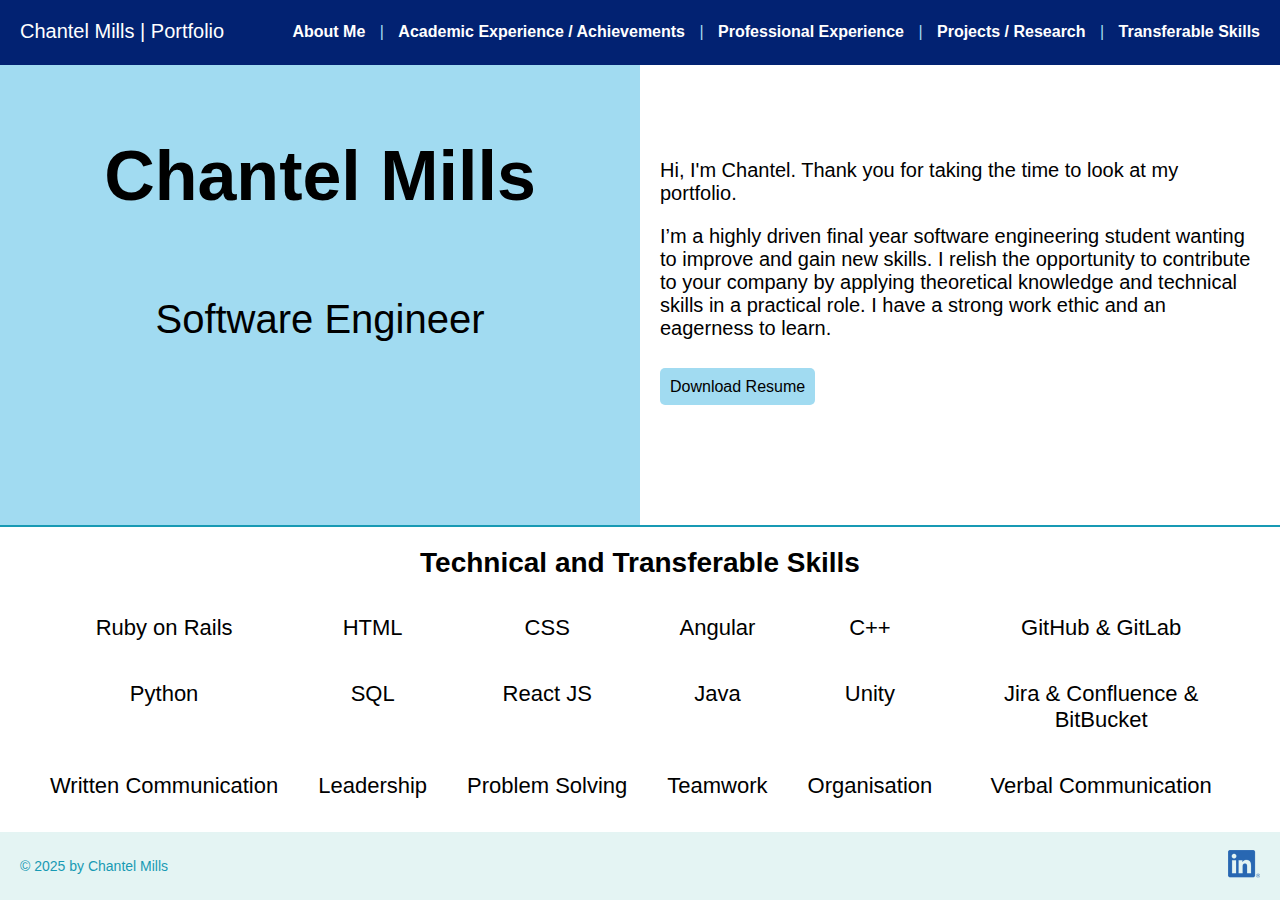
<file: index.html>
<!DOCTYPE html>
<html lang="en">
    <head>
        <meta charset="UTF-8">
        <meta name="viewport" content="width=device-width, initial-scale=1">
        <title>Chantel Mills | Software Engineer</title>
        <link rel="stylesheet" href="stylesheets/styles.css">
    </head>
    <body class="home">
        <div class="header">
            <p style="color: white;">Chantel Mills | Portfolio</p>
            <ul class="header_links">
                <li>
                    <a href="index.html">About Me</a>
                </li>
                <span>|</span>
                <li>
                    <a href="academic_experience.html">Academic Experience / Achievements</a>
                </li>
                <span>|</span>
                <li>
                    <a href="professional_experience.html">Professional Experience</a>
                </li>
                <span>|</span>
                <li>
                    <a href="projects.html">Projects / Research</a>
                </li>
                <span>|</span>
                <li>
                    <a href="skills.html">Transferable Skills</a>
                </li>
            </ul>
        </div>
        <div class="landing_page_content">
            <div class="main_content">
                <div class="left center">
                    <p style="font-size: 70px; font-weight: bold;">Chantel Mills</p>
                    <p style="font-size: 40px;">Software Engineer</p>
                </div>
                <div class="right">
                    <br><br><br>
                    <p>
                        Hi, I'm Chantel. Thank you for taking the time to look at my portfolio.
                    </p>
                    <p>
                        I’m a highly driven final year software engineering student wanting to improve and gain new skills. I relish the opportunity to contribute to your company by applying theoretical knowledge and technical skills in a practical role. I have a strong work ethic and an eagerness to learn.
                    </p>
                    <br>
                    <a href="documents/Chantel_Mills_Resume_ePorfolio.pdf" target="_blank" class="btn">
                        Download Resume
                    </a>
                </div>
            </div>
            <div class="skills">
                <p>Technical and Transferable Skills</p>
                <div>
                    <ul class="skill_list">
                        <li>Ruby on Rails</li>
                        <li>HTML</li>
                        <li>CSS</li>
                        <li>Angular</li>
                        <li>C++</li>
                        <li>GitHub & GitLab</li>
                        <li>Python</li>
                        <li>SQL</li>
                        <li>React JS</li>
                        <li>Java</li>
                        <li>Unity</li>
                        <li>Jira & Confluence & BitBucket</li>
                        <li>Written Communication</li>
                        <li>Leadership</li>
                        <li>Problem Solving</li>
                        <li>Teamwork</li>
                        <li>Organisation</li>
                        <li>Verbal Communication</li>
                    </ul>
                </div>
            </div>
        </div>
        <footer>
            <p>© 2025 by Chantel Mills</p>

            <!-- Add or remove any networks. -->
            <ul class="socials">
                <li>
                    <a href="https://www.linkedin.com/in/chantel-mills/" target="_blank"><img src="images/icon-logo-linkedin.png" alt="My LinkedIn"></a>
                    <!-- <a href="#" target="_blank"><img src="images/github-mark/github-mark.png" alt="My GitHub"></a> -->
                </li>
            </ul>
            <!-- End content edits here. -->
        </footer>
    </body>
</html>
</file>
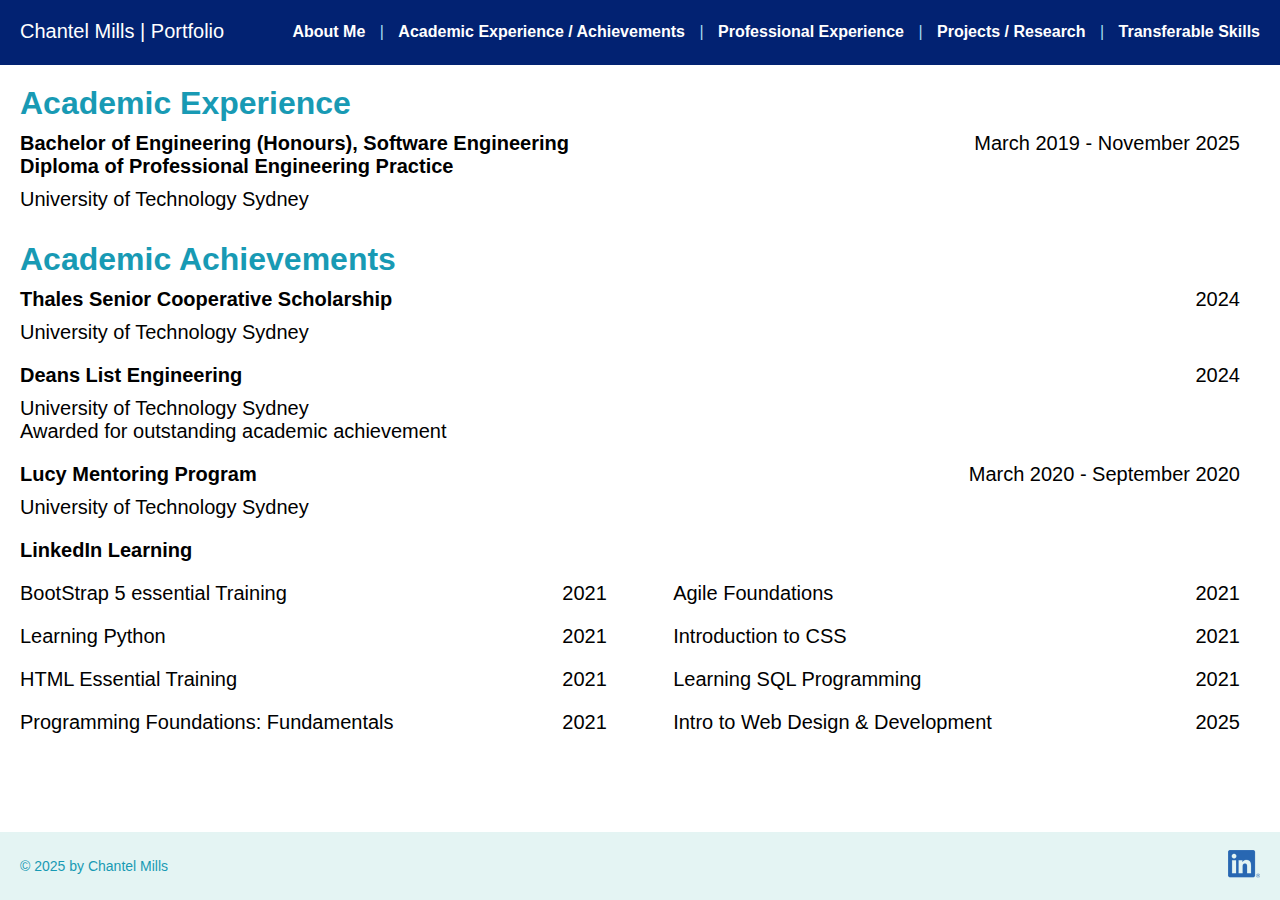
<file: academic_experience.html>
<!DOCTYPE html>
<html lang="en">
    <head>
        <meta charset="UTF-8">
        <meta name="viewport" content="width=device-width, initial-scale=1">
        <title>Chantel Mills | Software Engineer</title>
        <link rel="stylesheet" href="stylesheets/styles.css">
        <script>
            window.addEventListener('load',function(){
                document.getElementById('uts_education').classList.toggle('hide') // removes hide
                document.getElementById('academic_achievements').classList.toggle('hide') // removes hide
            })
        </script>
    </head>
    <body class="academic_exp">
        <div class="header">
            <p style="color: white;">Chantel Mills | Portfolio</p>
            <ul class="header_links">
                <li>
                    <a href="index.html">About Me</a>
                </li>
                <span>|</span>
                <li>
                    <a href="academic_experience.html">Academic Experience / Achievements</a>
                </li>
                <span>|</span>
                <li>
                    <a href="professional_experience.html">Professional Experience</a>
                </li>
                <span>|</span>
                <li>
                    <a href="projects.html">Projects / Research</a>
                </li>
                <span>|</span>
                <li>
                    <a href="skills.html">Transferable Skills</a>
                </li>
            </ul>
        </div>
        <div class="page_content">
            <h1>Academic Experience</h1>
            <div id="uts_education" class="hide">
                <div class="education_list_item">
                    <div>
                        <p>
                            <strong>Bachelor of Engineering (Honours), Software Engineering<br>
                            Diploma of Professional Engineering Practice</strong>
                        </p>
                        <p>
                            University of Technology Sydney
                        </p>
                    </div>
                    <div class="education_date">
                        <p>March 2019 - November 2025</p>
                    </div>
                </div>
            </div>
            <h1 style="margin-top: 20px;">Academic Achievements</h1>
            <div id="academic_achievements" class="hide">
                <div class="education_list_item">
                    <div>
                        <p>
                            <strong>Thales Senior Cooperative Scholarship</strong>
                        </p>
                        <p>
                            University of Technology Sydney
                        </p>
                    </div>
                    <div class="education_date">
                        <p>2024</p>
                    </div>
                </div>
                <div class="education_list_item">
                    <div>
                        <p>
                            <strong>Deans List Engineering</strong>
                        </p>
                        <p>
                            University of Technology Sydney<br>
                            Awarded for outstanding academic achievement
                        </p>
                    </div>
                    <div class="education_date">
                        <p>2024</p>
                    </div>
                </div>
                <div class="education_list_item">
                    <div>
                        <p>
                            <strong>Lucy Mentoring Program</strong>
                        </p>
                        <p>
                            University of Technology Sydney<br>
                        </p>
                    </div>
                    <div class="education_date">
                        <p>March 2020 - September 2020</p>
                    </div>
                </div>
                <div class="education_list_item" style="border: none;">
                    <div>
                        <p>
                            <strong>LinkedIn Learning</strong>
                        </p>
                    </div>
                    <div class="education_date">
                        <!-- <p>Ongoing</p> -->
                    </div>
                </div>
                <div class="education_list_item">
                    <div class="linkedin_courses_list">
                        <div class="course_name">
                            <!-- Course -->
                            <p>BootStrap 5 essential Training</p>
                        </div>
                        <div>
                            <!-- Date Complete -->
                            <p>2021</p>
                        </div>

                        <div class="course_name" style="padding-left: 20px;">
                            <!-- Course -->
                            <p>Agile Foundations</p>
                        </div>
                        <div style="text-align: right; padding-right: 20px;">
                            <!-- Date Complete -->
                            <p>2021</p>
                        </div>

                        <div class="course_name" >
                            <!-- Course -->
                            <p>Learning Python</p>
                        </div>
                        <div>
                            <!-- Date Complete -->
                            <p>2021</p>
                        </div>

                        <div class="course_name" style="padding-left: 20px;">
                            <!-- Course -->
                            <p>Introduction to CSS</p>
                        </div>
                        <div style="text-align: right; padding-right: 20px;">
                            <!-- Date Complete -->
                            <p>2021</p>
                        </div>

                        <div class="course_name" >
                            <!-- Course -->
                            <p>HTML Essential Training</p>
                        </div>
                        <div>
                            <!-- Date Complete -->
                            <p>2021</p>
                        </div>

                        <div class="course_name" style="padding-left: 20px;">
                            <!-- Course -->
                            <p>Learning SQL Programming</p>
                        </div>
                        <div style="text-align: right; padding-right: 20px;">
                            <!-- Date Complete -->
                            <p>2021</p>
                        </div>

                        <div class="course_name" >
                            <!-- Course -->
                            <p>Programming Foundations: Fundamentals</p>
                        </div>
                        <div>
                            <!-- Date Complete -->
                            <p>2021</p>
                        </div>

                        <div class="course_name" style="padding-left: 20px;">
                            <!-- Course -->
                            <p>Intro to Web Design & Development</p>
                        </div>
                        <div style="text-align: right; padding-right: 20px;">
                            <!-- Date Complete -->
                            <p>2025</p>
                        </div>

                    </div>
                </div>
            </div>
        </div>
        <footer>
            <p>© 2025 by Chantel Mills</p>

            <!-- Add or remove any networks. -->
            <ul class="socials">
                <li>
                    <a href="https://www.linkedin.com/in/chantel-mills/" target="_blank"><img src="images/icon-logo-linkedin.png" alt="My LinkedIn"></a>
                    <!-- <a href="#" target="_blank"><img src="images/github-mark/github-mark.png" alt="My GitHub"></a> -->
                </li>
            </ul>
            <!-- End content edits here. -->
        </footer>
    </body>
</html>
</file>
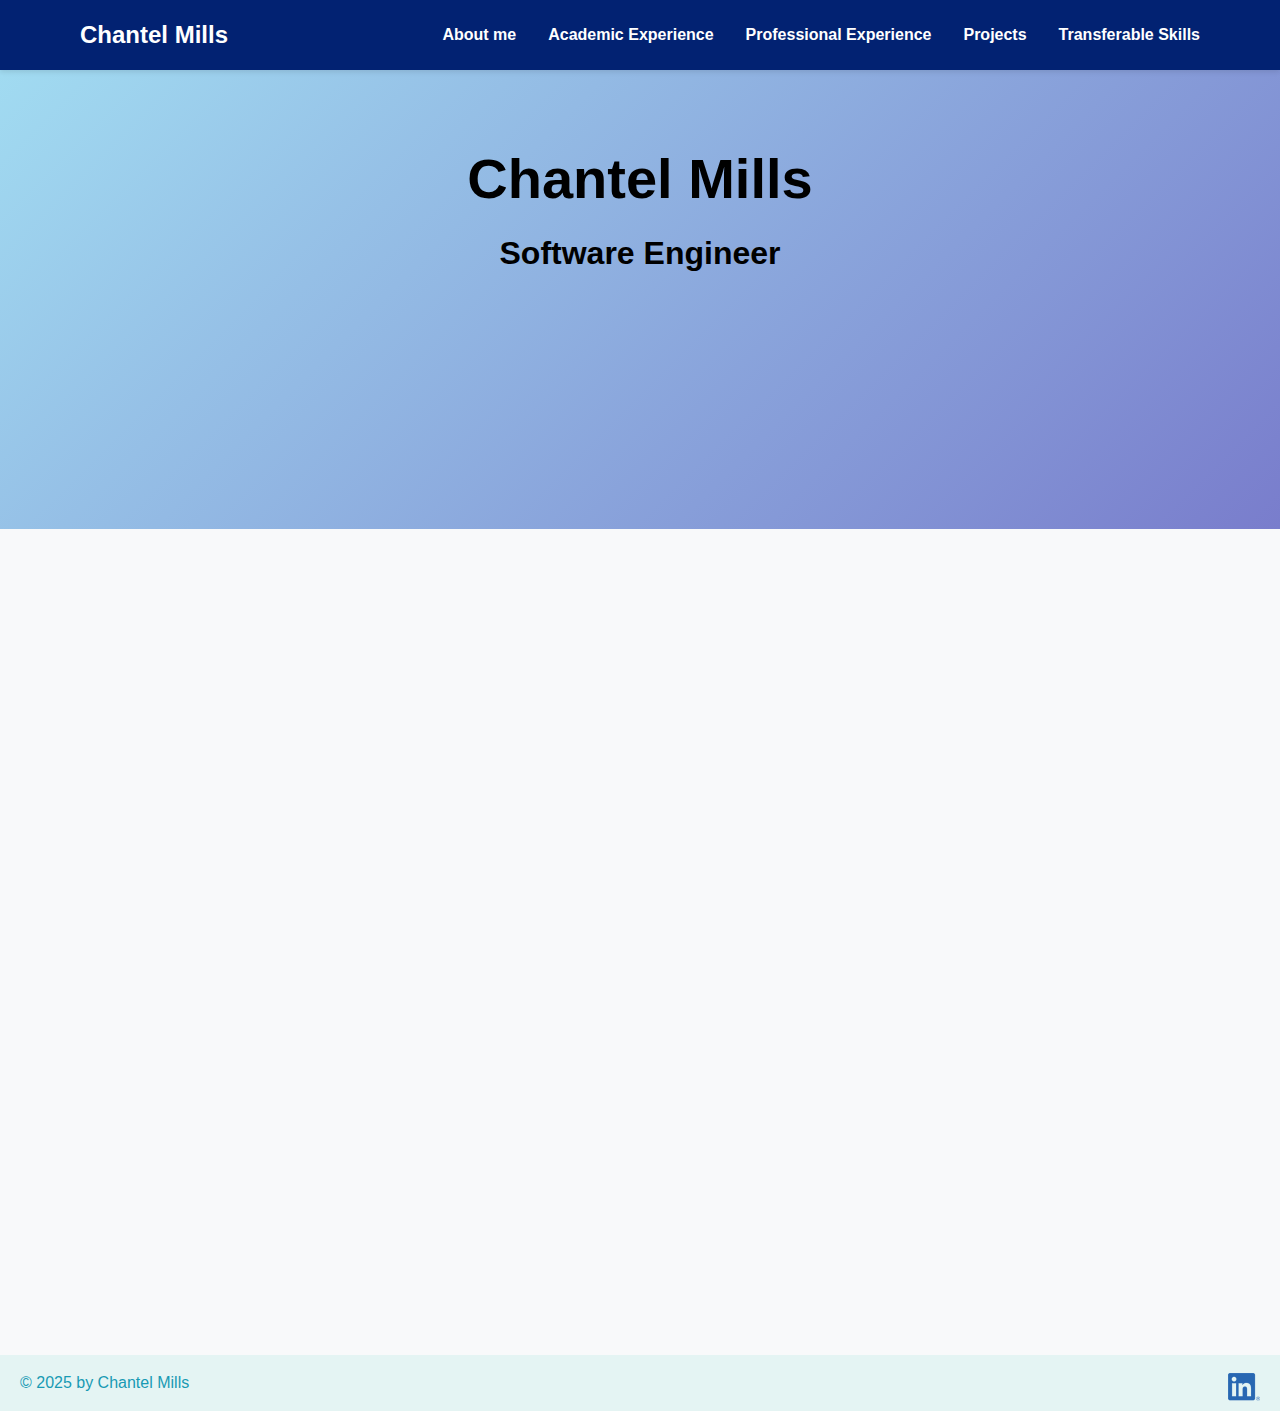
<file: index_new.html>
<!DOCTYPE html>
<html lang="en">
    <head>
        <meta charset="UTF-8">
        <meta name="viewport" content="width=device-width, initial-scale=1.0">
        <title>Your Portfolio</title>
        <link rel="stylesheet" href="stylesheets/styles_new.css">

        <script>
            document.addEventListener('DOMContentLoaded', () => {
                const paragraphs = document.querySelectorAll('.fade-in');
                let delay = 0;

                paragraphs.forEach((paragraph, index) => {
                    setTimeout(() => {
                    paragraph.classList.add('visible');
                    }, delay);
                    delay += 500; // Adjust delay time (in milliseconds) between paragraphs
                });
            });
        </script>

    </head>
    <body>
        <header>
            <nav>
                <div class="logo">
                    <h1>Chantel Mills</h1>
                </div>
                <ul class="nav-links">
                    <li>
                        <a href="#">About me</a>
                    </li>
                    <li>
                        <a href="#">Academic Experience</a>
                    </li>
                    <li>
                        <a href="#">Professional Experience</a>
                    </li>
                    <li>
                        <a href="#">Projects</a>
                    </li>
                    <li>
                        <a href="#">Transferable Skills</a>
                    </li>
                </ul>
            </nav>
        </header>

        <main>

            <section id="intro">
                <div class="intro-content">
                    <h1 class="fade-in">Chantel Mills</h1>
                    <h2 class="fade-in">Software Engineer</h2>
                    <div class="intro-summary fade-in">
                        <p>
                            Thank you for taking the time to look at my portfolio.
                        </p>
                        <p>
                            I’m a highly driven final year software engineering student wanting to improve and gain new skills. I relish the opportunity to contribute to your company by applying theoretical knowledge and technical skills in a practical role. I have a strong work ethic and an eagerness to learn.
                        </p>
                    </div>
                </div>
            </section>

            <section id="about">
                <div class="container">
                    <!-- <h2>Skills</h2> -->
                    <!-- <p>Hello! I'm a dedicated professional with a passion for technology and innovation. I enjoy solving complex problems and creating meaningful digital experiences.</p> -->
                    
                    <div class="skills" id="skills">
                        <h3 class="fade-in">My Skills</h3>

                        <div class="skills-grid skills-summarised-list fade-in">
                            <!-- Version 1 -->
                            <div class="skill-item">
                                <h4>Web Development</h4>
                                <p>Ruby on Rails, HTML, JavaScript, CSS, Angular, React, Tailwind, Node.js, TypeScript</p>
                            </div>
                            <div class="skill-item">
                                <h4>Object-Oriented Programming (OOP) & Backend Development</h4>
                                <p>Java, C++, C#, Python, SQL, Node.js, utilising APIs</p>
                            </div>
                            <div class="skill-item">
                                <h4>Version Control & Collaboration</h4>
                                <p>Git, GitHub, BitBucket, GitLab, Jira, Confluence, Trello</p>
                            </div>
                            <div class="skill-item">
                                <h4>Other Tools/Software</h4>
                                <p>Visual Studio Code, Windows, Macintosh, Microsoft 365, Google Workspace</p>
                            </div>
                            <div class="skill-item">
                                <h4>Testing</h4>
                                <p>Unit Testing for Web Applications, Unit Testing for C++ Applications</p>
                            </div>
                            <div class="skill-item">
                                <h4>Soft Skills</h4>
                                <p>Written Communication, Leadership, Problem Solving, Teamwork, Organisation, Verbal Communication</p>
                            </div>
                            <div class="skill-item">
                                <h4>Other</h4>
                                <p>Unity, Godot, Solidworks (CAD), Arduino</p>
                            </div>
                        </div>

                    </div>
                </div>
            </section>

        </main>

        <!-- <footer id="contact">
            <div class="container">
                <p>&copy; 2025 Chantel Mills.</p>
                <div class="social-links">
                    <a href="https://www.linkedin.com/in/chantel-mills/" target="_blank"><img src="images/icon-logo-linkedin.png" alt="My LinkedIn"></a>
                </div>
            </div>
        </footer> -->

        <footer>
            <p>© 2025 by Chantel Mills</p>

            <ul class="socials">
                <li>
                    <a href="https://www.linkedin.com/in/chantel-mills/" target="_blank"><img src="images/icon-logo-linkedin.png" alt="My LinkedIn"></a>
                </li>
            </ul>

        </footer>
    </body>
</html>
</file>
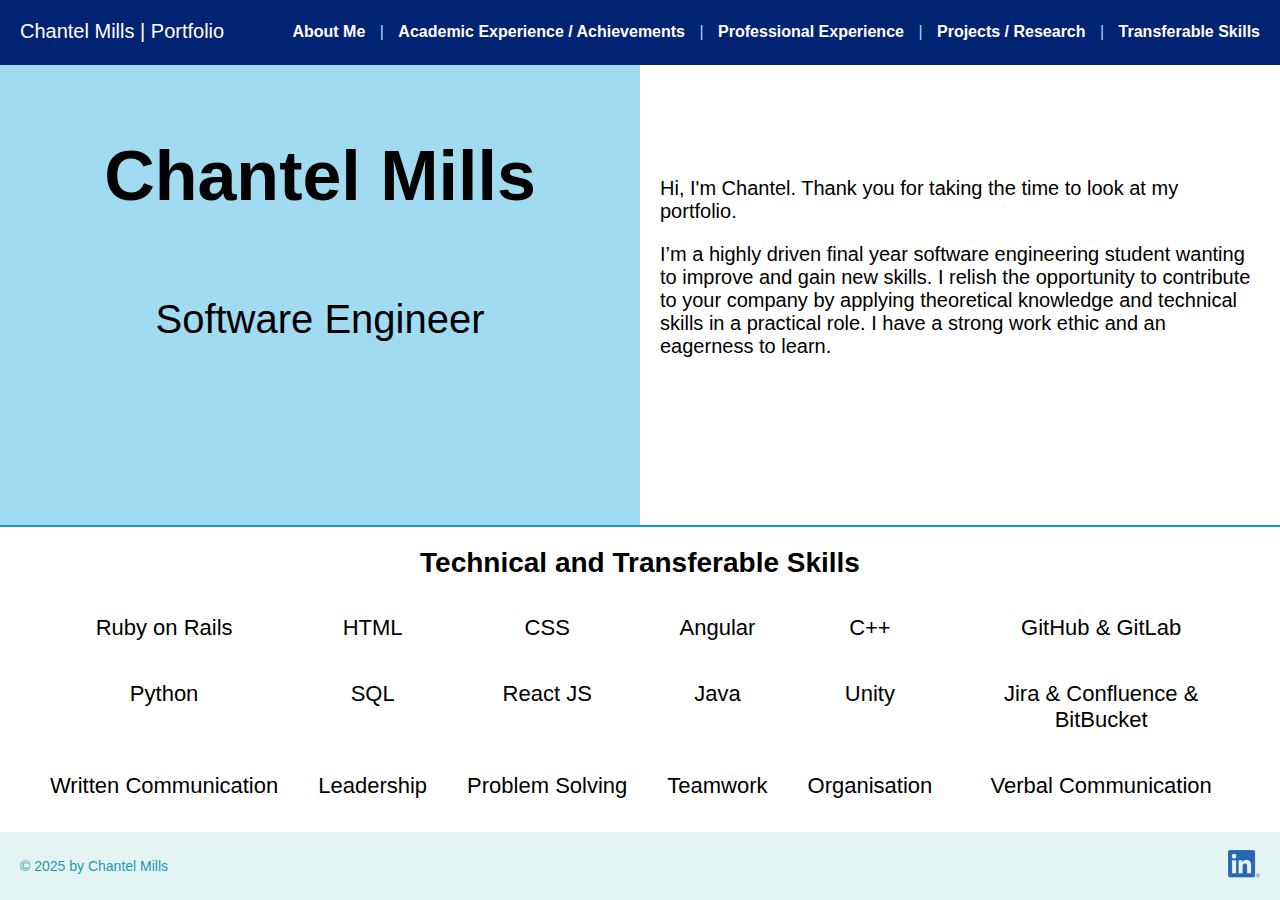
<file: index_old.html>
<!DOCTYPE html>
<html lang="en">
    <head>
        <meta charset="UTF-8">
        <meta name="viewport" content="width=device-width, initial-scale=1">
        <title>Chantel Mills | Software Engineer</title>
        <link rel="stylesheet" href="stylesheets/styles.css">
    </head>
    <body class="home">
        <div class="header">
            <p style="color: white;">Chantel Mills | Portfolio</p>
            <ul class="header_links">
                <li>
                    <a href="index.html">About Me</a>
                </li>
                <span>|</span>
                <li>
                    <a href="academic_experience.html">Academic Experience / Achievements</a>
                </li>
                <span>|</span>
                <li>
                    <a href="professional_experience.html">Professional Experience</a>
                </li>
                <span>|</span>
                <li>
                    <a href="projects.html">Projects / Research</a>
                </li>
                <span>|</span>
                <li>
                    <a href="skills.html">Transferable Skills</a>
                </li>
            </ul>
        </div>
        <div class="landing_page_content">
            <div class="main_content">
                <div class="left center">
                    <p style="font-size: 70px; font-weight: bold;">Chantel Mills</p>
                    <p style="font-size: 40px;">Software Engineer</p>
                </div>
                <div class="right">
                    <br><br><br><br>
                    <p>
                        Hi, I'm Chantel. Thank you for taking the time to look at my portfolio.
                    </p>
                    <p>
                        I’m a highly driven final year software engineering student wanting to improve and gain new skills. I relish the opportunity to contribute to your company by applying theoretical knowledge and technical skills in a practical role. I have a strong work ethic and an eagerness to learn.
                    </p>
                    <br>
                </div>
            </div>
            <div class="skills">
                <p>Technical and Transferable Skills</p>
                <div>
                    <ul class="skill_list">
                        <li>Ruby on Rails</li>
                        <li>HTML</li>
                        <li>CSS</li>
                        <li>Angular</li>
                        <li>C++</li>
                        <li>GitHub & GitLab</li>
                        <li>Python</li>
                        <li>SQL</li>
                        <li>React JS</li>
                        <li>Java</li>
                        <li>Unity</li>
                        <li>Jira & Confluence & BitBucket</li>
                        <li>Written Communication</li>
                        <li>Leadership</li>
                        <li>Problem Solving</li>
                        <li>Teamwork</li>
                        <li>Organisation</li>
                        <li>Verbal Communication</li>
                    </ul>
                </div>
            </div>
        </div>
        <footer>
            <p>© 2025 by Chantel Mills</p>

            <ul class="socials">
                <li>
                    <a href="https://www.linkedin.com/in/chantel-mills/" target="_blank"><img src="images/icon-logo-linkedin.png" alt="My LinkedIn"></a>
                </li>
            </ul>

        </footer>
    </body>
</html>
</file>
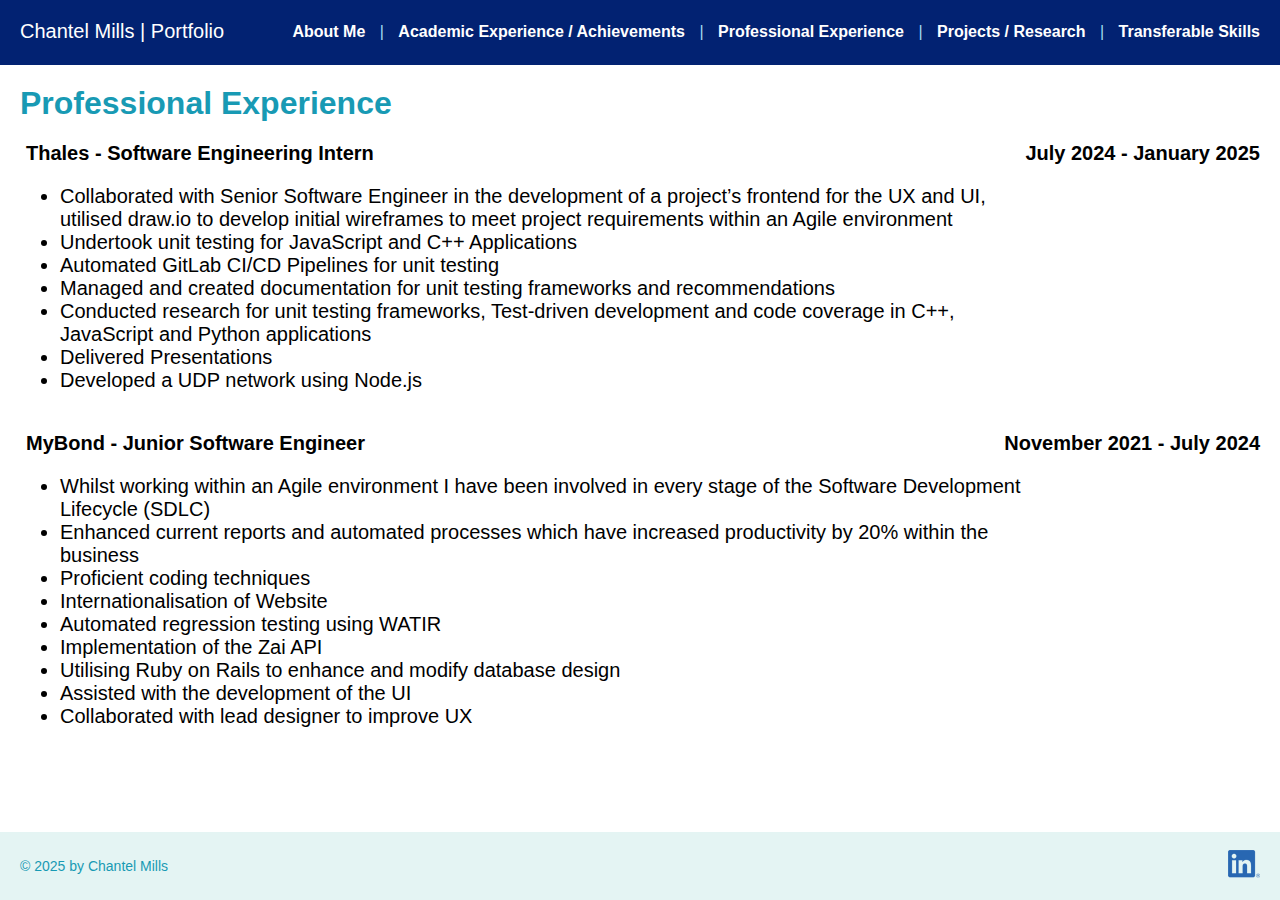
<file: professional_experience.html>
<!DOCTYPE html>
<html lang="en">
    <head>
        <meta charset="UTF-8">
        <meta name="viewport" content="width=device-width, initial-scale=1">
        <title>Chantel Mills | Software Engineer</title>
        <link rel="stylesheet" href="stylesheets/styles.css">
        <script>
            window.addEventListener('load',function(){
                document.getElementById('thales_work_info').classList.toggle('hide') // removes hide
                document.getElementById('mybond_work_info').classList.toggle('hide') // removes hide
            })
        </script>
    </head>
    <body class="professional_exp">
        <div class="header">
            <p style="color: white;">Chantel Mills | Portfolio</p>
            <ul class="header_links">
                <li>
                    <a href="index.html">About Me</a>
                </li>
                <span>|</span>
                <li>
                    <a href="academic_experience.html">Academic Experience / Achievements</a>
                </li>
                <span>|</span>
                <li>
                    <a href="professional_experience.html">Professional Experience</a>
                </li>
                <span>|</span>
                <li>
                    <a href="projects.html">Projects / Research</a>
                </li>
                <span>|</span>
                <li>
                    <a href="skills.html">Transferable Skills</a>
                </li>
            </ul>
        </div>
        <div class="page_content">
            <h1>Professional Experience</h1>
            <!-- <h5>Click on the company names below for more information.</h5> -->
            <div class="experience_outline">
                <div class="company_list_item">
                    <!-- <div class=""> -->
                        <input type="button" id="thales_title" value="Thales - Software Engineering Intern" style="font-weight: bold;">
                    <!-- </div> -->
                    <div>
                        <p><b>July 2024 - January 2025</b></p>
                    </div>
                </div>
                <div class="work_info hide" id="thales_work_info">
                    <ul>
                        <li>
                            Collaborated with Senior Software Engineer in the development of a project’s frontend for the UX and UI, <br>utilised draw.io to develop initial wireframes to meet project requirements within an Agile environment
                        </li>
                        <li>
                            Undertook unit testing for JavaScript and C++ Applications
                        </li>
                        <li>
                            Automated GitLab CI/CD Pipelines for unit testing
                        </li>
                        <li>
                            Managed and created documentation for unit testing frameworks and recommendations
                        </li>
                        <li>
                            Conducted research for unit testing frameworks, Test-driven development and code coverage in C++, <br>JavaScript and Python applications
                        </li>
                        <li>
                            Delivered Presentations
                        </li>
                        <li>
                            Developed a UDP network using Node.js
                        </li>
                    </ul>
                </div>
            </div>
            <div class="experience_outline">
                <div class="company_list_item">
                    <!-- <div class=""> -->
                        <input type="button" id="mybond_title" value="MyBond - Junior Software Engineer" style="font-weight: bold;">
                    <!-- </div> -->
                    <div>
                        <p><b>November 2021 - July 2024</b></p>
                    </div>
                </div>
                <div class="work_info hide" id="mybond_work_info">
                    <ul>
                        <li>
                            Whilst working within an Agile environment I have been involved in every stage of the Software Development <br>Lifecycle (SDLC)
                        </li>
                        <li>
                            Enhanced current reports and automated processes which have increased productivity by 20% within the <br>business
                        </li>
                        <li>
                            Proficient coding techniques
                        </li>
                        <li>
                            Internationalisation of Website
                        </li>
                        <li>
                            Automated regression testing using WATIR
                        </li>
                        <li>
                            Implementation of the Zai API
                        </li>
                        <li>
                            Utilising Ruby on Rails to enhance and modify database design
                        </li>
                        <li>
                            Assisted with the development of the UI
                        </li>
                        <li>
                            Collaborated with lead designer to improve UX
                        </li>
                    </ul>
                </div>
            </div>
        </div>
        <footer>
            <p>© 2025 by Chantel Mills</p>

            <!-- Add or remove any networks. -->
            <ul class="socials">
                <li>
                    <a href="https://www.linkedin.com/in/chantel-mills/" target="_blank"><img src="images/icon-logo-linkedin.png" alt="My LinkedIn"></a>
                    <!-- <a href="#" target="_blank"><img src="images/github-mark/github-mark.png" alt="My GitHub"></a> -->
                </li>
            </ul>
            <!-- End content edits here. -->
        </footer>
    </body>
</html>
</file>
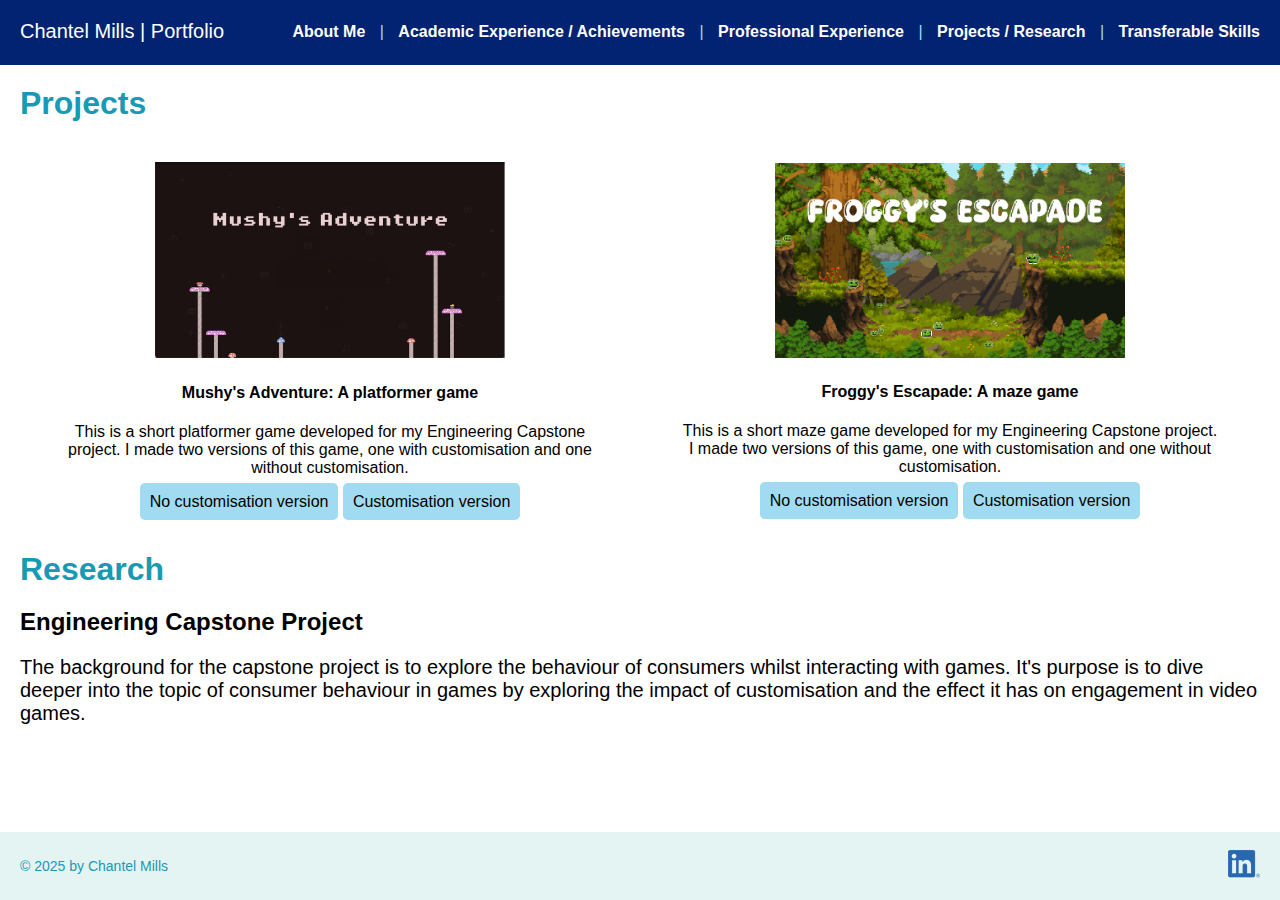
<file: projects.html>
<!DOCTYPE html>
<html lang="en">
    <head>
        <meta charset="UTF-8">
        <meta name="viewport" content="width=device-width, initial-scale=1">
        <title>Chantel Mills | Software Engineer</title>
        <link rel="stylesheet" href="stylesheets/styles.css">
        <script>
            window.addEventListener('load',function(){
                // remove all the hide classes on page load
                document.getElementById('research_capstone').classList.toggle('hide');
            })
        </script>
    </head>
    <body class="projects">
        <div class="header">
            <p style="color: white;">Chantel Mills | Portfolio</p>
            <ul class="header_links">
                <li>
                    <a href="index.html">About Me</a>
                </li>
                <span>|</span>
                <li>
                    <a href="academic_experience.html">Academic Experience / Achievements</a>
                </li>
                <span>|</span>
                <li>
                    <a href="professional_experience.html">Professional Experience</a>
                </li>
                <span>|</span>
                <li>
                    <a href="projects.html">Projects / Research</a>
                </li>
                <span>|</span>
                <li>
                    <a href="skills.html">Transferable Skills</a>
                </li>
            </ul>
        </div>
        <div class="page_content">
            <h1>Projects</h1>
            <div class="project_list">
                <div class="project_item">
                    <div>
                        <img src="images/mushys_adventure_game.png" alt="Image of Mushy's Adventure: A platformer game">
                    </div>
                    <div>
                        <h4>Mushy's Adventure: A platformer game</h4>
                        <p>This is a short platformer game developed for my Engineering Capstone project. I made two versions of this game, one with customisation and one without customisation.</p>
                        <a target="_blank" href="https://chantelmcode.itch.io/mushys-adventure?secret=2H1xDQysTeSejAeEgV626RontBM" class="btn">No customisation version</a>
                        <a target="_blank" href="https://chantelmcode.itch.io/mushys-adventure-v2?secret=D5YIN1yv1kUhRG75Zl7QYSrtCk" class="btn">Customisation version</a>
                    </div>
                </div>
                <div class="project_item">
                    <div>
                        <img src="images/froggys_excapade_game.png" alt="Image of Froggy's Escapade: A maze game">
                    </div>
                    <div>
                        <h4>Froggy's Escapade: A maze game</h4>
                        <p>This is a short maze game developed for my Engineering Capstone project. I made two versions of this game, one with customisation and one without customisation.</p>
                        <a target="_blank" href="https://chantelmcode.itch.io/froggys-escapade?secret=zJQC0pXoZv9P6CQF5ATyHsIMD8" class="btn">No customisation version</a>
                        <a target="_blank" href="https://chantelmcode.itch.io/froggys-escapade-2?secret=4FhRb8tpTPQUoVIqAbCnCgEMc" class="btn">Customisation version</a>
                    </div>
                </div>
            </div>

            <h1>Research</h1>
            <div id="research_capstone" class="hide">
                <h2>Engineering Capstone Project</h2>
                <p>The background for the capstone project is to explore the behaviour of consumers whilst interacting with games. It's purpose is to dive deeper into the topic of consumer behaviour in games by exploring the impact of customisation and the effect it has on engagement in video games.</p>
            </div>

        </div>
        <footer>
            <p>© 2025 by Chantel Mills</p>

            <!-- Add or remove any networks. -->
            <ul class="socials">
                <li>
                    <a href="https://www.linkedin.com/in/chantel-mills/" target="_blank"><img src="images/icon-logo-linkedin.png" alt="My LinkedIn"></a>
                    <!-- <a href="#" target="_blank"><img src="images/github-mark/github-mark.png" alt="My GitHub"></a> -->
                </li>
            </ul>
            <!-- End content edits here. -->
        </footer>
    </body>
</html>
</file>
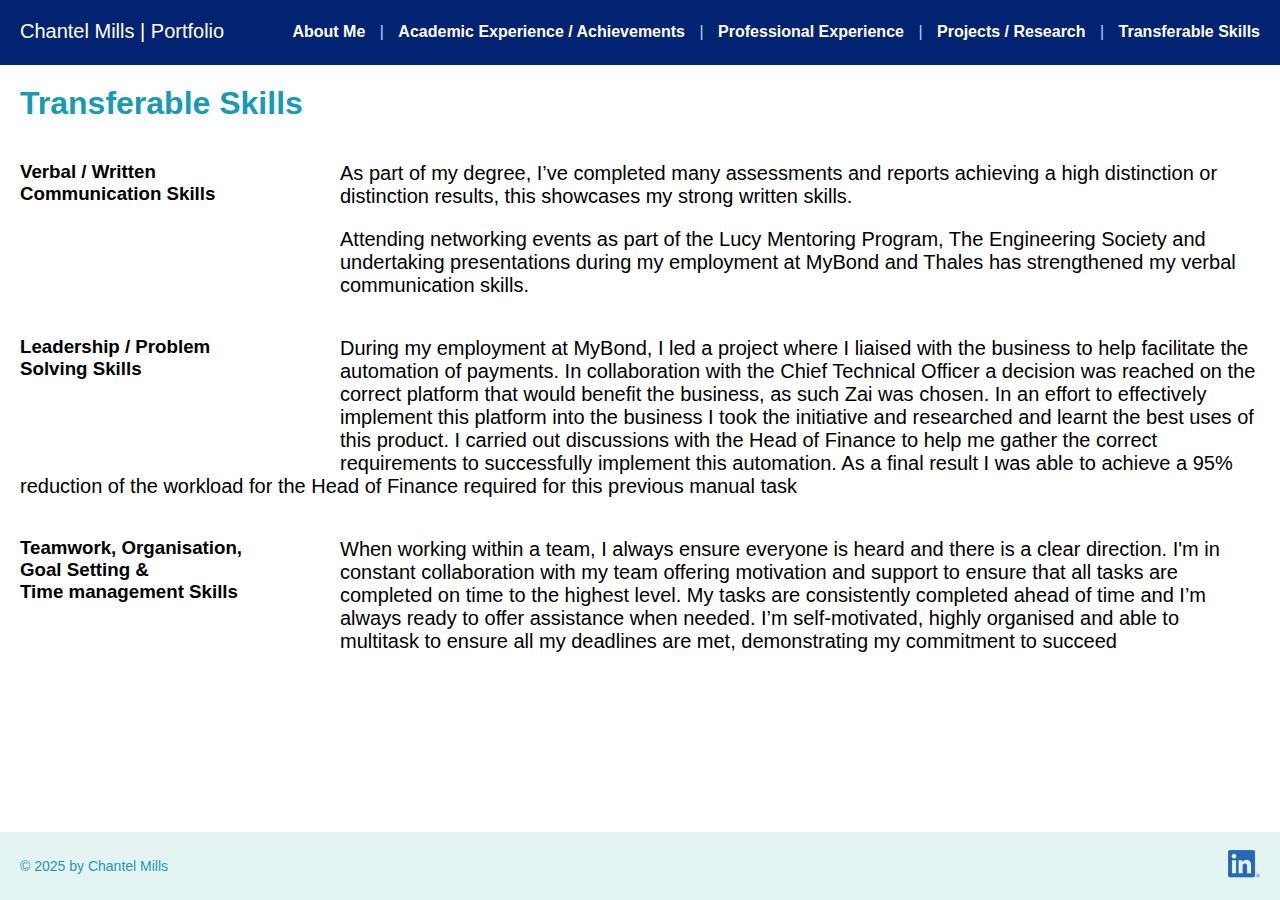
<file: skills.html>
<!DOCTYPE html>
<html lang="en">
    <head>
        <meta charset="UTF-8">
        <meta name="viewport" content="width=device-width, initial-scale=1">
        <title>Chantel Mills | Software Engineer</title>
        <link rel="stylesheet" href="stylesheets/styles.css">
        <script>
            window.addEventListener('load',function(){
                // remove all the hide classes on page load
                document.getElementById('skill_1_communication').classList.toggle('hide');
                document.getElementById('skill_2_leadership').classList.toggle('hide');
                document.getElementById('skill_3_leadership').classList.toggle('hide');
            })
        </script>
    </head>
    <body class="transferable_skills">
        <div class="header">
            <p style="color: white;">Chantel Mills | Portfolio</p>
            <ul class="header_links">
                <li>
                    <a href="index.html">About Me</a>
                </li>
                <span>|</span>
                <li>
                    <a href="academic_experience.html">Academic Experience / Achievements</a>
                </li>
                <span>|</span>
                <li>
                    <a href="professional_experience.html">Professional Experience</a>
                </li>
                <span>|</span>
                <li>
                    <a href="projects.html">Projects / Research</a>
                </li>
                <span>|</span>
                <li>
                    <a href="skills.html">Transferable Skills</a>
                </li>
            </ul>
        </div>
        <div class="page_content">
            <h1>Transferable Skills</h1>

            <div id="skill_1_communication" class="skill-item hide" style="margin-top: 20px;">
                <h3 style="margin-bottom: 80px;">Verbal / Written <br>Communication Skills</h3>
    
                <p>As part of my degree, I’ve completed many assessments and reports achieving a high distinction or distinction results, this showcases my strong written skills.</p>
                <p>Attending networking events as part of the Lucy Mentoring Program, The Engineering Society and undertaking presentations during my employment at MyBond and Thales has strengthened my verbal communication skills.</p>
            </div>

            <div id="skill_2_leadership" class="skill-item hide">
                <h3 style="margin-bottom: 80px;">Leadership / Problem <br>Solving Skills</h3>
                <p>During my employment at MyBond, I led a project where I liaised with the business to help facilitate the automation of payments. In collaboration with the Chief Technical Officer a decision was reached on the correct platform that would benefit the business, as such Zai was chosen. In an effort to effectively implement this platform into the business I took the initiative and researched and learnt the best uses of this product. I carried out discussions with the Head of Finance to help me gather the correct requirements to successfully implement this automation. As a final result I was able to achieve a 95% reduction of the workload for the Head of Finance required for this previous manual task</p>
            </div>

            <div id="skill_3_leadership" class="skill-item hide">
                <h3 style="margin-bottom: 60px;">Teamwork, Organisation, <br>Goal Setting & <br>Time management Skills</h3>
                <p>When working within a team, I always ensure everyone is heard and there is a clear direction. I'm in constant collaboration with my team offering motivation and support to ensure that all tasks are completed on time to the highest level. My tasks are consistently completed ahead of time and I’m always ready to offer assistance when needed. I’m self-motivated, highly organised and able to multitask to ensure all my deadlines are met, demonstrating my commitment to succeed</p>
            </div>
            
        </div>
        <footer>
            <p>© 2025 by Chantel Mills</p>

            <!-- Add or remove any networks. -->
            <ul class="socials">
                <li>
                    <a href="https://www.linkedin.com/in/chantel-mills/" target="_blank"><img src="images/icon-logo-linkedin.png" alt="My LinkedIn"></a>
                    <!-- <a href="#" target="_blank"><img src="images/github-mark/github-mark.png" alt="My GitHub"></a> -->
                </li>
            </ul>
            <!-- End content edits here. -->
        </footer>
    </body>
</html>
</file>
<file: stylesheets/styles.css>
/* 
    Colour Palette (https://www.canva.com/colors/color-palettes/cool-cream-strawberry/)
    
    Red         #e7625f    
    Rose Red    #c85250    
    Rose Quartz #f7bec0     
    Ivory       #e9eae0     

    https://www.canva.com/colors/color-palettes/floating-seaside/
    Tiffany Blue #71D5E4 
    Blue Green   #00B6BC  |  Blue Grotto #189AB4
    Aquamarine   #A1DBF1
    Baby Blue    #E4F4F3
*/

/*-----------------------------
        GLOBAL STYLES
-----------------------------*/
/* 
  https://www.paulirish.com/2012/box-sizing-border-box-ftw/
*/
html {
    box-sizing: border-box;
}
*, *:before, *:after {
    box-sizing: inherit;
}

html, body {
    height: 100%;
    font-family: Arial, Helvetica, sans-serif;
}

body {
    background: #E4F4F3;
    margin: 0;
}

p {
    font-size: 20px;
}

footer p {
    font-size: 14px;
}

.btn {
    background: #A1DBF1;
    color: black;
    text-decoration: none;
    border-radius: 5px;
    padding: 10px;
}

.btn:hover {
    background: #189AB4;
    color: white;
}

/*-----------------------------
        Landing Page
-----------------------------*/

/* -------  Header ------- */

.header {
    padding: 0 20px;
    display: flex;
    justify-content: space-between;
    align-items: center;
    background-color: #022272;
    border-bottom: #022272 solid 2px;
    /* #189AB4 */
}

.header_links {
    list-style-type: none;
    padding: 0;
}

.header_links li {
    display: inline-block;
    margin-left: 10px;
}

.header_links li a {
    color: white;
    text-decoration: none;
    font-weight: bold;
}

.header_links li a:hover {
    color: #A1DBF1;
}

.header_links span {
    margin-left: 10px;
    color: #A1DBF1;
}

/* ------- Home  ------- */

.home {
    display: flex;
    flex-direction: column;
}

.home .landing_page_content {
    flex: 1 0 auto;
}

.main_content {
    display: flex;
    flex-direction: row;
    height: 60%;
    /* align-items: center; */
    justify-content: center;
}

.left {
    display: flex;
    flex-direction: column;
    /* align-items: center; */
    width: 50%;
    padding: 20px 20px;
    background-color: #A1DBF1;
}

.center {
    line-height: 60%;
    /* height: 200px; */
    /* border: 3px solid green; */
    text-align: center;
  }

.center p {
    line-height: 60%;
    display: inline-block;
    vertical-align: middle;
}

.right {
    width: 50%;
    padding: 20px 20px;
    background-color: white;
}

/* -----  Skills ----- */

.skills {
    background-color: white;
    border-top: #189AB4 solid 2px;
    height: 40%;
    padding: 20px 20px;
    text-align: center;
}

.skills p {
    margin: 0;
    font-size: 28px;
    font-weight: bold;
}

.skills .skill_list {
    display: grid;
    grid-template-columns: auto auto auto auto auto auto;
    justify-content: center;
    padding-left: 0;
    padding: 0 10px;
}

.skills .skill_list li {
    list-style-type: none;
    display: inline-block;
    padding: 20px;
    font-size: 22px;
}

/* -----  projects ----- */

.projects {
    display: flex;
    flex-direction: column;
}

.projects .page_content {
    flex: 1 0 auto;
    background-color: white;
    padding: 20px;
}

.projects h1 {
    margin-top: 0;
    margin-bottom: 0;
    color: #189AB4;
}

.projects .project_list {
    display: grid;
    grid-template-columns: auto auto auto;
    grid-template-rows: auto auto;
    justify-content: space-between;
    align-items: center;
    /* width: 80%; */
    margin: 0 auto;
}

.project_list .project_item {
    /* border: blue solid 1px; */
    padding: 20px;
    margin: 20px;
    text-align: center;
}

.project_item img {
    width: 350px;
}

.project_item p {
    font-size: 16px;
}

/* ----- academic exp ----- */

.academic_exp {
    display: flex;
    flex-direction: column;
}

.academic_exp .page_content {
    flex: 1 0 auto;
    background-color: white;
    padding: 20px;
}

.academic_exp h1 {
    margin-top: 0;
    margin-bottom: 0;
    color: #189AB4;
}

.academic_exp .page_content p {
    /* font-size: 20px; */
    margin-bottom: 10px;
    margin-top: 10px;
}

.academic_exp .page_content .education_list_item {
    display: flex;
    justify-content: space-between;
    /* border-bottom: #e3e3e3 solid 1px; */
}

.education_list_item .education_date {
    margin-right: 20px;
}

.linkedin_courses_list {
    display: flex;
    flex-wrap: wrap;
    /* grid-template-columns: auto auto auto auto; */
    justify-content: space-between;
    align-items: center;
}

.linkedin_courses_list .course_name {
    width: 40%;
}

/* ----- professional_exp ----- */

.professional_exp {
    display: flex;
    flex-direction: column;
}

.professional_exp .page_content {
    flex: 1 0 auto;
    background-color: white;
    padding: 20px;
}

.professional_exp h1 {
    margin-top: 0;
    margin-bottom: 0;
    color: #189AB4;
}

/* .experience_outline {
    border-bottom: #e3e3e3 1px solid;
} */

.professional_exp .page_content .company_list_item {
    display: flex;
    justify-content: space-between;
    /* border-bottom: #e3e3e3 solid 1px; */
    /* margin-bottom: 0; */
}

.work_info {
    margin-bottom: 20px;
}

.work_info ul {
    font-size: 20px;
    margin-top: 0;
}

.company_list_item input {
    background: none;
    border: none;
    font-size: 20px;
}

/* .company_list_item input:hover {
    cursor: pointer;
} */

#thales_work_info.hide, #mybond_work_info.hide, #uts_education.hide, #academic_achievements.hide, #research_capstone.hide {
    transform: translateX(-100%);
    visibility: hidden;
    /* optional */
    height: 0;
    padding: 0;
    margin: 0;
    /* also optional */
    opacity: 0;
}

#thales_work_info, #mybond_work_info, #uts_education, #academic_achievements, #research_capstone {
    transition: all 3s;
}

/* skills */

.transferable_skills {
    display: flex;
    flex-direction: column;
}

.transferable_skills .page_content {
    flex: 1 0 auto;
    background-color: white;
    padding: 20px;
}

.transferable_skills h1 {
    margin-top: 0;
    margin-bottom: 0;
    color: #189AB4;
}

.skill-item {
    display: flow-root;
    margin: 0;
}

.skill-item h3 {
    width: 300px;
    float: left;
    margin-right: 20px;
}

#skill_1_communication.hide, #skill_2_leadership.hide, #skill_3_leadership.hide {
    transform: translateX(-100%);
    visibility: hidden;
    /* optional */
    /* height: 0; */
    /* padding: 0; */
    /* margin: 0; */
    /* also optional */
    opacity: 0;
}
#skill_1_communication, #skill_2_leadership, #skill_3_leadership {
    transition: all 4s;
}

/*----------------------------- 
        FOOTER 
-----------------------------*/
footer {
    background: #E4F4F3;
    color: #189AB4;
    display: flex;
    justify-content: space-between;
    align-items: center;
    padding: 0 20px;
}

/* footer a {
    color: #bcaa96;
}

footer a:hover {
    color: #3c8453;
} */

.socials {
    list-style-type: none;
    padding: 0;
}

.socials li {
    display: inline-block;
    margin-left: 10px;
}

.socials img {
    width: 32px;
}

.socials img:hover {
    opacity: 0.5;
}
</file>
<file: stylesheets/styles_new.css>
/* Reset and base styles */
* {
    margin: 0;
    padding: 0;
    box-sizing: border-box;
}

html {
    scroll-behavior: smooth;
}

body {
    font-family: 'Arial', sans-serif;
    line-height: 1.6;
    color: #333;
    background-color: #fff;
}

.container {
    max-width: 1200px;
    margin: 0 auto;
    padding: 0 20px;
}

/* Header styles */
header {
    background-color: #022272;
    box-shadow: 0 2px 5px rgba(0,0,0,0.1);
    position: relative;
    width: 100%;
    top: 0;
    z-index: 1000;
}

nav {
    display: flex;
    justify-content: space-between;
    align-items: center;
    padding: 1rem 1rem;
    max-width: 90%;
    margin: 0 auto;
}

.logo h1 {
    color: white;
    font-size: 1.5rem;
}

.nav-links {
    display: flex;
    list-style: none;
    gap: 2rem;
}

.nav-links a {
    color: white;
    text-decoration: none;
    font-weight: bold;
    transition: color 0.3s ease;
}

.nav-links a:hover {
    color: #a1dbf1;
}

/* Main content */
main {
    /* margin-top: 80px; */ /* Account for fixed header */
}

/* Smooth scrolling for anchor links */
section, footer, .skills {
    /* scroll-margin-top: 80px; */ /* Offset for fixed header */
}

/* Intro section */
#intro {
    background: linear-gradient(135deg, #A1dbf1 0%, #797dcc 100%);
    color: black;
    padding: 4rem 0;
    text-align: center;
}

#intro .intro-summary {
    max-width: 60%;
    margin: auto;
}

.intro-content h1 {
    font-size: 3.5rem;
    margin-bottom: 0.25rem;
}

.intro-content h2 {
    font-size: 2.0rem;
    margin-bottom: 1rem;
}

.intro-content p {
    font-size: 1.2rem;
    margin-bottom: 0.5rem;
    opacity: 0.9;
}

/* About section */
#about {
    padding: 4rem 0;
    background-color: #f8f9fa;
}

#about h2 {
    text-align: center;
    margin-bottom: 2rem;
    color: #2c3e50;
    font-size: 2rem;
}

#about p {
    text-align: center;
    margin-bottom: 3rem;
    font-size: 1.1rem;
    max-width: 800px;
    margin-left: auto;
    margin-right: auto;
}

/* Skills section */
.skills h3 {
    text-align: center;
    margin-bottom: 2rem;
    color: #34495e;
    font-size: 2rem;
}

.skills-grid {
    display: grid;
    grid-template-columns: repeat(auto-fit, minmax(250px, 1fr));
    gap: 2rem;
    margin-top: 2rem;
}

/* .skills-grid .skills-summarised-list {
    display: none;
}

.skills-grid .skills-breakdown-list {
    display: grid;
    grid-template-columns: repeat(auto-fit, minmax(250px, 1fr));
    gap: 2rem;
    margin-top: 2rem;
} */

.skill-item {
    background: white;
    padding: 2rem;
    border-radius: 8px;
    /* box-shadow: 0 2px 10px rgba(0,0,0,0.1); */
    box-shadow: 0 2px 10px rgba(0,0,0,0.5);
    text-align: center;
    transition: transform 0.3s ease;
}

.skill-item:hover {
    transform: translateY(-5px);
}

.skill-item h4 {
    color: #2c3e50;
    margin-bottom: 1rem;
}

.skill-item p {
    color: #7f8c8d;
}

/* Footer */
/* footer {
    background-color: #2c3e50;
    color: white;
    padding: 2rem 0;
    text-align: center;
}

.social-links {
    margin-top: 1rem;
}

.social-links a {
    color: white;
    text-decoration: none;
    margin: 0 1rem;
    transition: color 0.3s ease;
}

.social-links a:hover {
    color: #3498db;
} */

footer {
    background: #E4F4F3;
    color: #189AB4;
    display: flex;
    justify-content: space-between;
    align-items: center;
    padding: 0 20px;
}

.socials {
    list-style-type: none;
    padding: 0;
    margin-top: 1rem;
}

.socials li {
    display: inline-block;
    margin-left: 10px;
}

.socials img {
    width: 32px;
}

.socials img:hover {
    opacity: 0.5;
}

/* --- for transitions --- */
.fade-in {
  opacity: 0; /* Start hidden */
  transform: translateX(20px); /* slight horizontal offset for a "slide-in" effect */
  transition: opacity 0.8s ease-out, transform 0.8s ease-out; /* Define transition for opacity and transform */
}

.fade-in.visible {
  opacity: 1; /* Make visible */
  transform: translateX(0); /* Return to original position */
}

/* Responsive design */
@media (max-width: 768px) {
    nav {
        flex-direction: column;
        gap: 1rem;
        text-align: center;
    }
    
    .nav-links {
        gap: 1rem;
    }
    
    .intro-content h2 {
        font-size: 2rem;
    }
    
    .skills-grid {
        grid-template-columns: 1fr;
    }

    /* .skills-grid .skills-summarised-list {
        display: block;
    }

    .skills-grid .skills-breakdown-list {
        display: none;
    } */
    
    /* main {
        margin-top: 120px;
    } */
    
    section, footer, .skills {
        /*scroll-margin-top: 120px;*/ /* Match mobile header height */
    }
}
</file>
